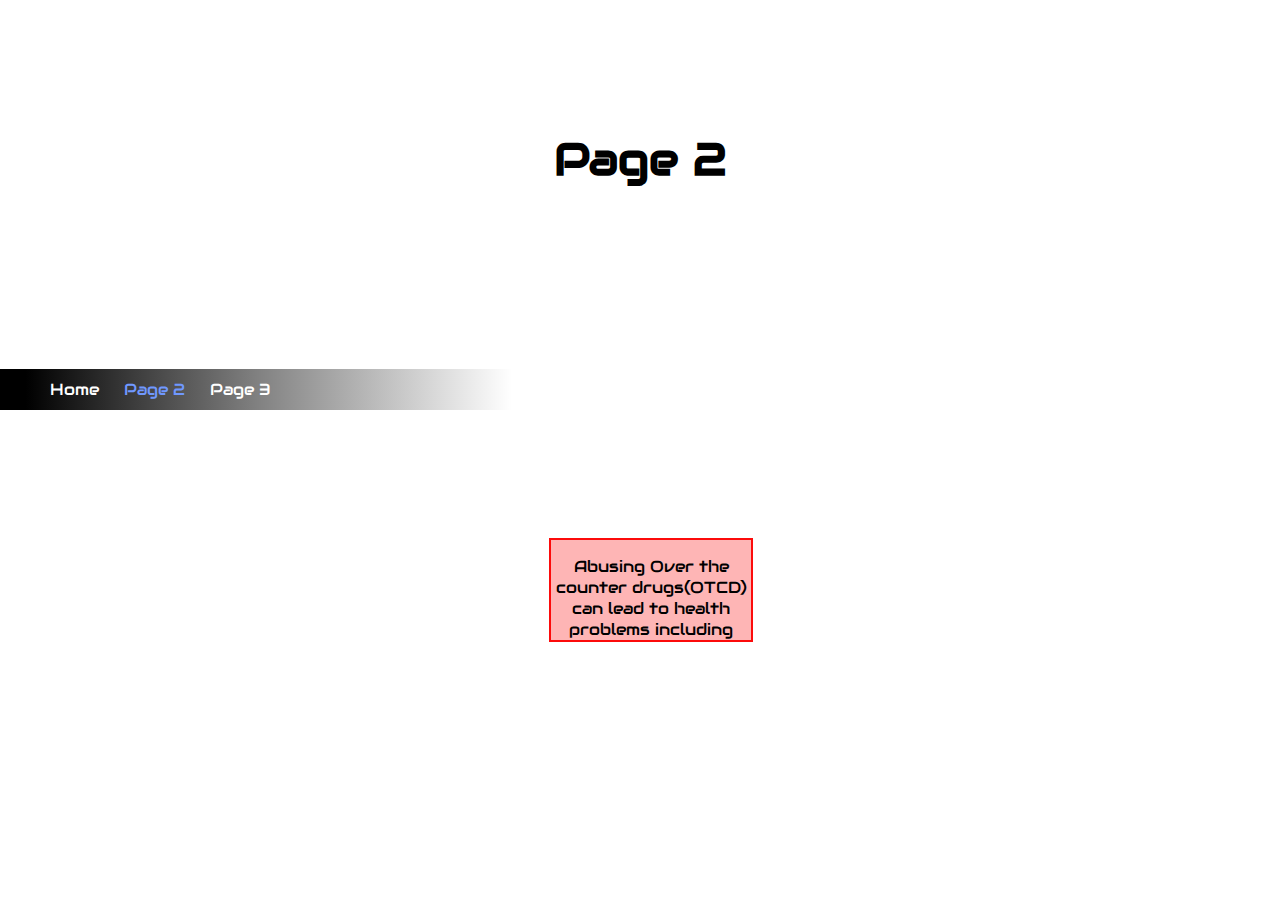
<file: page2.html>
<html>
    <head>
        <link rel="stylesheet" href="https://fonts.googleapis.com/css?family=Audiowide">
        <link rel="stylesheet" href="style.css">
    </head>
    <body>
        <section>
            <header>
                <div class="topbanner">
                    <div class="bannerText">
                        <h1>Page 2</h1>
                    </div>
                </div>
            </header>
        </section>
        <section>
            <nav class="menu">
                <ul>
                    <li><a href="index.html">Home</a></li>
                    <li><a class="active" href="page2.html">Page 2</a></li>
                    <li><a href="page3.html">Page 3</a></li>
                </ul>
            </nav>
        </section>
        <section>
            <div class="border">
                <div class="Ptext">
                    <p>Abusing Over the counter drugs(OTCD) can lead to health problems including memory loss, kidney failure, heart problems, and death. Some commonly abused OTCD medications include: Cough medicines (Dextromethorphan, or DXM) Cold medicines (Pseudoephedrine)</p>
                </div>
            </div>
        </section>
    </body>
</html>
</file>
<file: style.css>
body {
    font-family: "Audiowide", sans-serif;
    background:white;
    height: 100%;
    margin: auto;
}

.topbanner {
    width: 100%;
    height: 41%;
    background-image: url('https://cdn.britannica.com/36/205236-050-07A33700/pill-pharmacy-counter-pills-strips-background.jpg');
     
}

.bannerText h1{
    text-align: center;
    margin: 0;
    color: black;
    text-shadow: 1px 1px white;
    font-size: 45px;
    padding:  130px;
}

h4 {
    text-align: center;
    margin: 0;
    color: black;
    text-shadow: 1px 1px white;
    padding:  130px;
}

 ul {
    margin-top: 0px;
    background: linear-gradient(90deg,black 2%, grey 20%, white 40%);
    padding-top: 10px;
    padding-bottom: 10px;
 }

 ul li {
    display: inline; 
 }

 ul li a {
    text-decoration: none;
    padding: 10px;
    color: white;
    text-shadow: 1px black;
    transition: 0.2s;
 }

 ul li a:hover{
    color:  rgb(112, 152, 255);
 }

 .active {
    color:rgb(112, 152, 255) !important;
 }

 .border {
    background: rgb(252, 11, 11, 0.3);
    height: 100px;
    width: 200px;
    border: 2px rgb(252, 11, 11) solid ;
    overflow: scroll;
    margin-left: 42.9%;
    margin-top: 10%;
 }

 .Ptext {
    text-align: center;
 } 

::-webkit-scrollbar {
    width: 10px;
  }
  
  /* Track */
  ::-webkit-scrollbar-track {
    background: #f1f1f1; 
  }
   
  /* Handle */
  ::-webkit-scrollbar-thumb {
    background: #888; 
    border-radius: 10px;
    width: 5px;
    height: 5px;
  }
  
  /* Handle on hover */
  ::-webkit-scrollbar-thumb:hover {
    background: #555; 
  }
</file>
